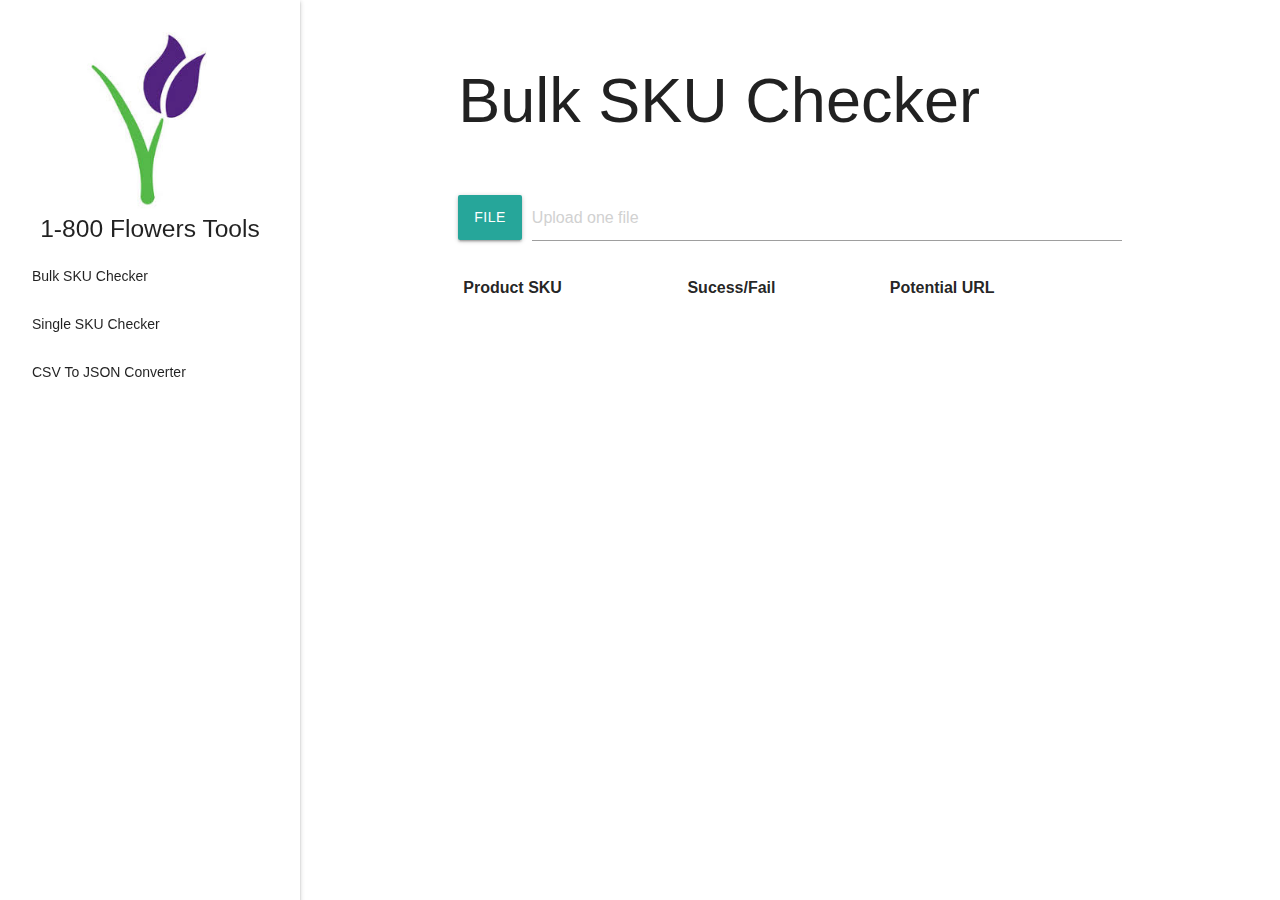
<file: index.html>
<html>
  <head>
    <link
      rel="stylesheet"
      href="https://cdnjs.cloudflare.com/ajax/libs/materialize/1.0.0/css/materialize.min.css"
    />
    <link
      href="https://fonts.googleapis.com/icon?family=Material+Icons"
      rel="stylesheet"
    />
    <link href="css/custom.css" rel="stylesheet" />

    <script src="https://cdnjs.cloudflare.com/ajax/libs/materialize/1.0.0/js/materialize.min.js"></script>
    <script src="https://ajax.googleapis.com/ajax/libs/jquery/3.3.1/jquery.min.js"></script>
    <script src="js/ajax.js"></script>
    <script src="js/side-nav.js"></script>
    <script src="js/bulk-sku-checkers.js"></script>
  </head>
  <body>
    <ul id="slide-out" class="sidenav sidenav-fixed">
      <li class="logo">
        <a id="logo-container" href="/" class="brand-logo">
          <object
            id="front-page-logo"
            type="image/jpeg"
            data="images/download.jpg"
            >Image not found</object
          ></a
        >
        <h5 class="title">1-800 Flowers Tools</h5>
      </li>
      <li><a href="index.html">Bulk SKU Checker</a></li>
      <li><a href="single-sku-checker.html">Single SKU Checker</a></li>
      <li>
        <a target="_blank" href="https://www.csvjson.com/csv2json"
          >CSV To JSON Converter</a
        >
      </li>
    </ul>
    <a href="#" data-target="slide-out" class="sidenav-trigger"
      ><i class="material-icons">menu</i></a
    >
    <header>
      <div class="container">
        <div class="row">
          <div class="col s12">
            <h1 class="header">Bulk SKU Checker</h1>
          </div>
        </div>
      </div>
    </header>
    <main>
      <div class="container">
        <div class="row">
          <div class="col s12">
            <div class="file-field input-field">
              <div class="btn">
                <span>File</span>
                <input id="input" type="file" />
              </div>
              <div class="file-path-wrapper">
                <input
                  class="file-path validate"
                  type="text"
                  placeholder="Upload one file"
                />
              </div>
            </div>
            <table class="striped responsive-table">
              <thead>
                <tr>
                  <th>Product SKU</th>
                  <th>Sucess/Fail</th>
                  <th>Potential URL</th>
                </tr>
              </thead>
              <tbody class="unavilable-results">
                <!--RESULTS CONTAINER-->
              </tbody>
            </table>
          </div>
        </div>
      </div>
    </main>
  </body>
</html>
</file>
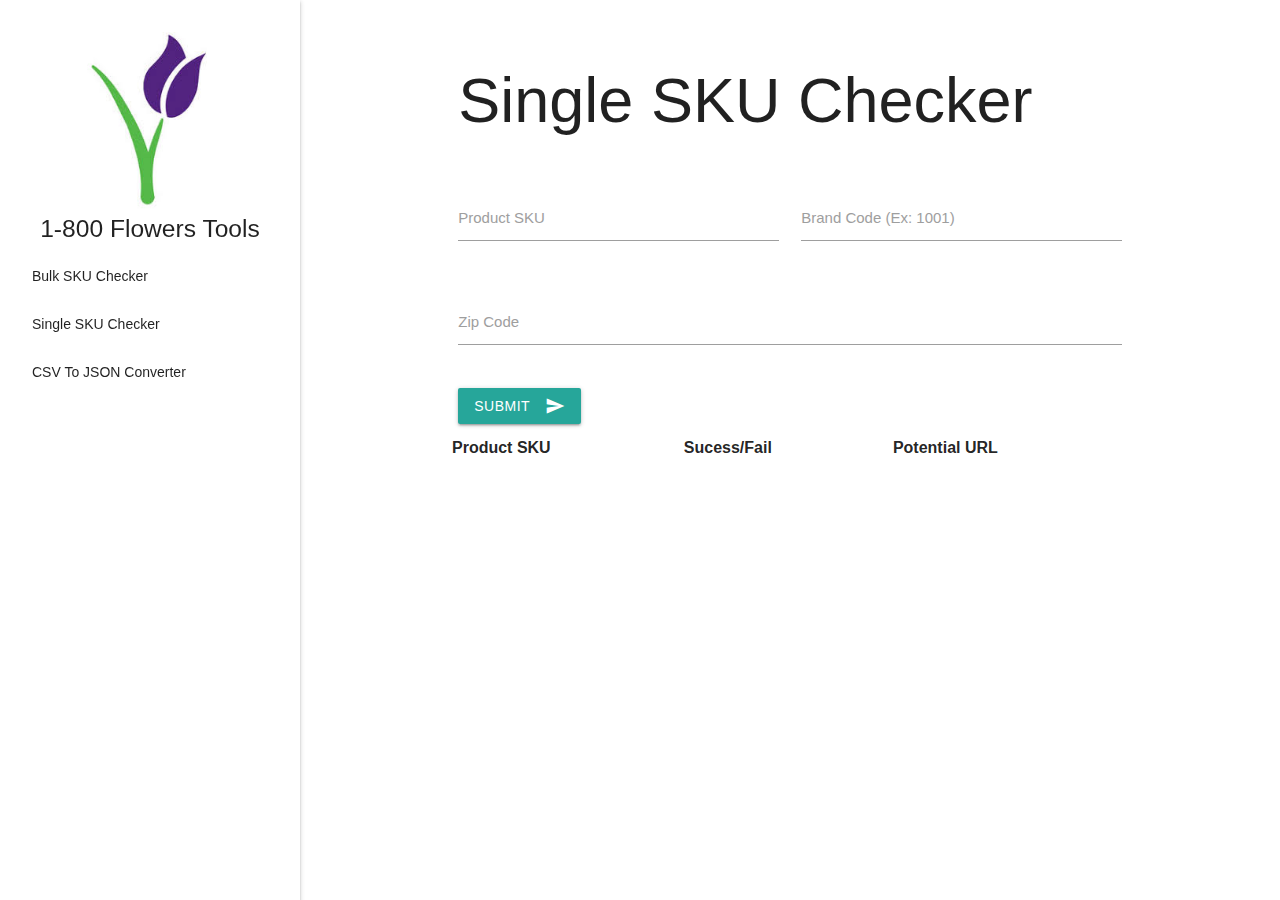
<file: single-sku-checker.html>
<html>
  <head>
    <link
      rel="stylesheet"
      href="https://cdnjs.cloudflare.com/ajax/libs/materialize/1.0.0/css/materialize.min.css"
    />
    <link
      href="https://fonts.googleapis.com/icon?family=Material+Icons"
      rel="stylesheet"
    />
    <link href="css/custom.css" rel="stylesheet" />

    <script src="https://cdnjs.cloudflare.com/ajax/libs/materialize/1.0.0/js/materialize.min.js"></script>
    <script src="https://ajax.googleapis.com/ajax/libs/jquery/3.3.1/jquery.min.js"></script>
    <script src="js/ajax.js"></script>
    <script src="js/side-nav.js"></script>
    <script src="js/single-sku-checker.js"></script>
  </head>
  <body>
    <ul id="slide-out" class="sidenav sidenav-fixed">
      <li class="logo">
        <a id="logo-container" href="/" class="brand-logo">
          <object
            id="front-page-logo"
            type="image/jpeg"
            data="images/download.jpg"
            >Image not found</object
          ></a
        >
        <h5 class="title">1-800 Flowers Tools</h5>
      </li>
      <li><a href="index.html">Bulk SKU Checker</a></li>
      <li><a href="single-sku-checker.html">Single SKU Checker</a></li>
      <li>
        <a target="_blank" href="https://www.csvjson.com/csv2json"
          >CSV To JSON Converter</a
        >
      </li>
    </ul>
    <a href="#" data-target="slide-out" class="sidenav-trigger"
      ><i class="material-icons">menu</i></a
    >
    <header>
      <div class="container">
        <div class="row">
          <div class="col s12">
            <h1 class="header">Single SKU Checker</h1>
          </div>
        </div>
      </div>
    </header>
    <main>
      <div class="container">
        <div class="row">
          <div class="col s12">
            <div class="row">
              <div class="input-field col s6">
                <input id="product_sku" type="text" class="validate" />
                <label for="product_sku">Product SKU</label>
              </div>
              <div class="input-field col s6">
                <input id="brand_code" type="text" class="validate" />
                <label for="brand_code">Brand Code (Ex: 1001)</label>
              </div>
            </div>
            <div class="row">
              <div class="input-field col s12">
                <input id="zip" type="text" class="validate" />
                <label for="zip">Zip Code</label>
              </div>
            </div>
            <button class="btn waves-effect waves-light" id="submit">
              Submit
              <i class="material-icons right">send</i>
            </button>
          </div>
          <table class="striped responsive-table">
            <thead>
              <tr>
                <th>Product SKU</th>
                <th>Sucess/Fail</th>
                <th>Potential URL</th>
              </tr>
            </thead>
            <tbody class="unavilable-results">
              <!--RESULTS CONTAINER-->
            </tbody>
          </table>
        </div>
      </div>
    </main>
  </body>
</html>
</file>
<file: css/custom.css>
header,
main,
footer {
  padding-left: 300px;
}

@media only screen and (max-width: 992px) {
  header,
  main,
  footer {
    padding-left: 0;
  }
}

.logo {
  text-align: center;
  margin-top: 32px;
}
#front-page-logo {
  width: 75%;
}
.brand-logo {
  margin-bottom: 9rem;
}

.badge {
  color: white !important;
}
</file>
